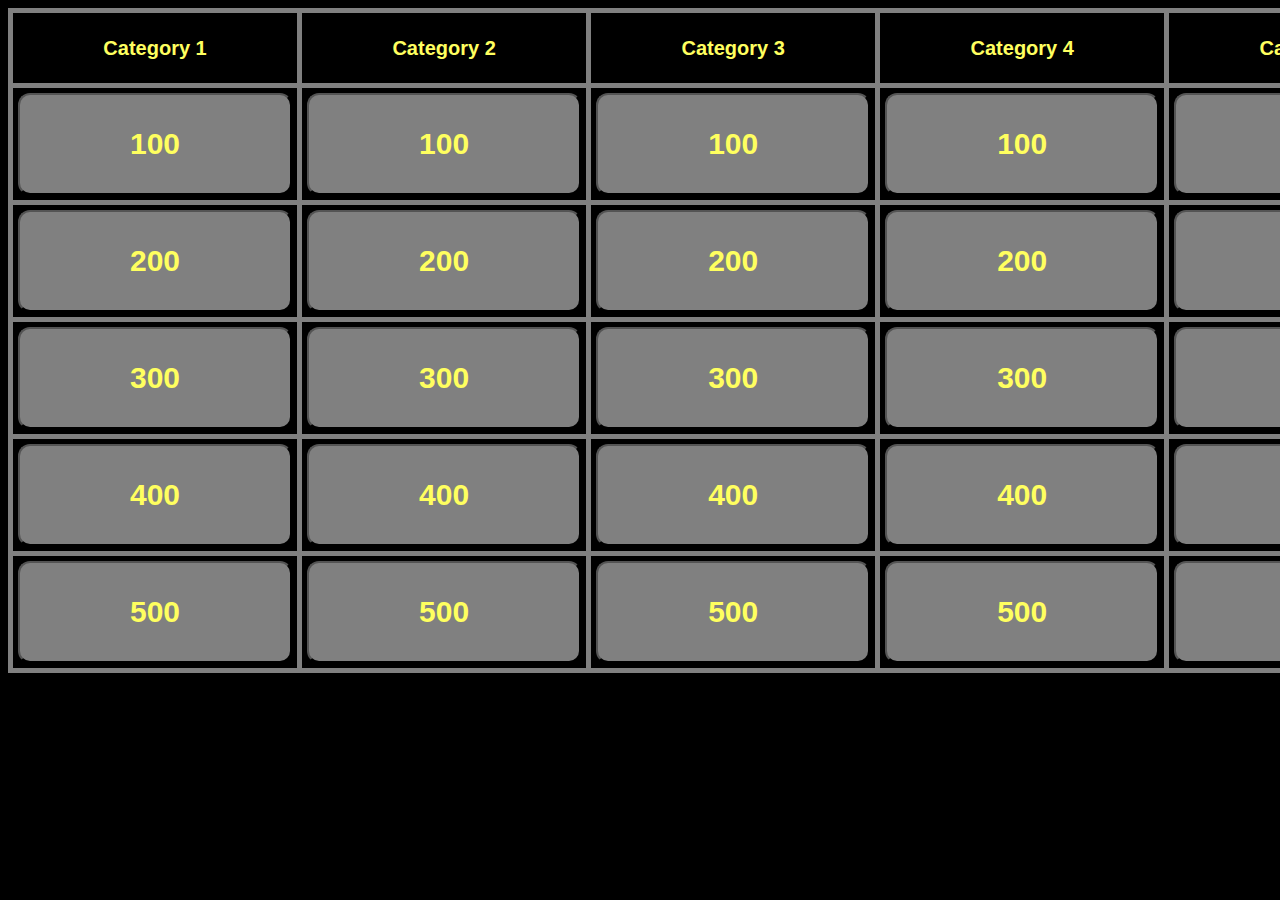
<file: jeopardy.html>
<!DOCTYPE html>
<html>
	<head>
	<link rel="stylesheet" href="sample.css" media="none" onload="if(media!='all')media='all'">
	<meta http-equiv="Content-Type" content="text/html; charset=utf-8" />
		<title>Let's play Jeopardy!</title>
	</head>
	<body onload="changeText()">
		<table id="game" cellspacing="5" cellpadding="0">
			<thead>
				<tr>
					<th><div id="cat1" class="catOne">Category 1</div></th>
					<th><div id="cat2"></div>Category 2</th>
					<th><div id="cat3"></div>Category 3</th>
					<th><div id="cat4"></div>Category 4</th>
					<th><div id="cat5"></div>Category 5</th>
				</tr>
			</thead>
			<tbody>
				<tr>
					
					<td id="cell">
						<button id="myBtn00"><h3>100</h3></button>
					</td>
					
					<div id="myModal" class="modal">
						<span class="close">&times;</span>
							<div class="modal-content">Question1</div>
							<div class="modal-content">Answer2</div>
					</div>
					
					<td id="cell">
						<button id="myBtn01"><h3>100</h3></button>
					</td>
					
					<div id="myModal" class="modal">
						<span class="close">&times;</span>
							<div class="modal-content">Question1</div>
							<div class="modal-content">Answer1</div>
					</div>
					
					<td id="cell">
						<button id="myBtn02"><h3>100</h3></button>
					</td>
					
					<div id="myModal" class="modal">
						<span class="close">&times;</span>
							<div class="modal-content">Question1</div>
							<div class="modal-content">Answer1</div>
					</div>
					
					<td id="cell">
						<button id="myBtn03"><h3>100</h3></button>
					</td>
					
					<div id="myModal" class="modal">
						<span class="close">&times;</span>
							<div class="modal-content">Question1</div>
							<div class="modal-content">Answer1</div>
					</div>
					
					<td id="cell">
						<button id="myBtn04"><h3>100</h3></button>
					</td>
					
					<div id="myModal" class="modal">
						<span class="close">&times;</span>
							<div class="modal-content">Question1</div>
							<div class="modal-content">Answer1</div>
					</div>
						
				</tr>
				
				<tr>
					
					<td id="cell">
						<button id="myBtn10"><h3>200</h3></button>
					</td>
					
					<div id="myModal" class="modal">
						<span class="close">&times;</span>
							<div class="modal-content">Question1</div>
							<div class="modal-content">Answer2</div>
					</div>
					
					<td id="cell">
						<button id="myBtn11"><h3>200</h3></button>
					</td>
					
					<div id="myModal" class="modal">
						<span class="close">&times;</span>
							<div class="modal-content">Question1</div>
							<div class="modal-content">Answer1</div>
					</div>
					
					<td id="cell">
						<button id="myBtn12"><h3>200</h3></button>
					</td>
					
					<div id="myModal" class="modal">
						<span class="close">&times;</span>
							<div class="modal-content">Question1</div>
							<div class="modal-content">Answer1</div>
					</div>
					
					<td id="cell">
						<button id="myBtn13"><h3>200</h3></button>
					</td>
					
					<div id="myModal" class="modal">
						<span class="close">&times;</span>
							<div class="modal-content">Question1</div>
							<div class="modal-content">Answer1</div>
					</div>
					
					<td id="cell">
						<button id="myBtn14"><h3>200</h3></button>
					</td>
					
					<div id="myModal" class="modal">
						<span class="close">&times;</span>
							<div class="modal-content">Question1</div>
							<div class="modal-content">Answer1</div>
					</div>
				
				</tr>
		
				<tr>
						
					<td id="cell">
						<button id="myBtn20"><h3>300</h3></button>
					</td>
					
					<div id="myModal" class="modal">
						<span class="close">&times;</span>
							<div class="modal-content">Question1</div>
							<div class="modal-content">Answer2</div>
					</div>
					
					<td id="cell">
						<button id="myBtn21"><h3>300</h3></button>
					</td>
					
					<div id="myModal" class="modal">
						<span class="close">&times;</span>
							<div class="modal-content">Question1</div>
							<div class="modal-content">Answer1</div>
					</div>
					
					<td id="cell">
						<button id="myBtn22"><h3>300</h3></button>
					</td>
					
					<div id="myModal" class="modal">
						<span class="close">&times;</span>
							<div class="modal-content">Question1</div>
							<div class="modal-content">Answer1</div>
					</div>
					
					<td id="cell">
						<button id="myBtn23"><h3>300</h3></button>
					</td>
					
					<div id="myModal" class="modal">
						<span class="close">&times;</span>
							<div class="modal-content">Question1</div>
							<div class="modal-content">Answer1</div>
					</div>
					
					<td id="cell">
						<button id="myBtn24"><h3>300</h3></button>
					</td>
					
					<div id="myModal" class="modal">
						<span class="close">&times;</span>
							<div class="modal-content">Question1</div>
							<div class="modal-content">Answer1</div>
					</div>
					
				</tr>
			
				<tr>
						
					<td id="cell">
						<button id="myBtn30"><h3>400</h3></button>
					</td>
					
					<div id="myModal" class="modal">
						<span class="close">&times;</span>
							<div class="modal-content">Question1</div>
							<div class="modal-content">Answer2</div>
					</div>
					
					<td id="cell">
						<button id="myBtn31"><h3>400</h3></button>
					</td>
					
					<div id="myModal" class="modal">
						<span class="close">&times;</span>
							<div class="modal-content">Question1</div>
							<div class="modal-content">Answer1</div>
					</div>
					
					<td id="cell">
						<button id="myBtn32"><h3>400</h3></button>
					</td>
					
					<div id="myModal" class="modal">
						<span class="close">&times;</span>
							<div class="modal-content">Question1</div>
							<div class="modal-content">Answer1</div>
					</div>
					
					<td id="cell">
						<button id="myBtn33"><h3>400</h3></button>
					</td>
					
					<div id="myModal" class="modal">
						<span class="close">&times;</span>
							<div class="modal-content">Question1</div>
							<div class="modal-content">Answer1</div>
					</div>
					
					<td id="cell">
						<button id="myBtn34"><h3>400</h3></button>
					</td>
					
					<div id="myModal" class="modal">
						<span class="close">&times;</span>
							<div class="modal-content">Question1</div>
							<div class="modal-content">Answer1</div>
					</div>
					
				</tr>
			
				<tr>
					
					<td id="cell">
						<button id="myBtn40"><h3>500</h3></button>
					</td>
					
					<div id="myModal" class="modal">
						<span class="close">&times;</span>
							<div class="modal-content">Question1</div>
							<div class="modal-content">Answer2</div>
					</div>
					
					<td id="cell">
						<button id="myBtn41"><h3>500</h3></button>
					</td>
					
					<div id="myModal" class="modal">
						<span class="close">&times;</span>
							<div class="modal-content">Question1</div>
							<div class="modal-content">Answer1</div>
					</div>
					
					<td id="cell">
						<button id="myBtn42"><h3>500</h3></button>
					</td>
					
					<div id="myModal" class="modal">
						<span class="close">&times;</span>
							<div class="modal-content">Question1</div>
							<div class="modal-content">Answer1</div>
					</div>
					
					<td id="cell">
						<button id="myBtn43"><h3>500</h3></button>
					</td>
					
					<div id="myModal" class="modal">
						<span class="close">&times;</span>
							<div class="modal-content">Question1</div>
							<div class="modal-content">Answer1</div>
					</div>
					
					<td id="cell">
						<button id="myBtn44"><h3>500</h3></button>
					</td>
					
					<div id="myModal" class="modal">
						<span class="close">&times;</span>
							<div class="modal-content">Question1</div>
							<div class="modal-content">Answer1</div>
					</div>
					
				</tr>
			
			</tbody>
		</table>
		<script src="sample.js"></script>
	</body>
</html>
</file>
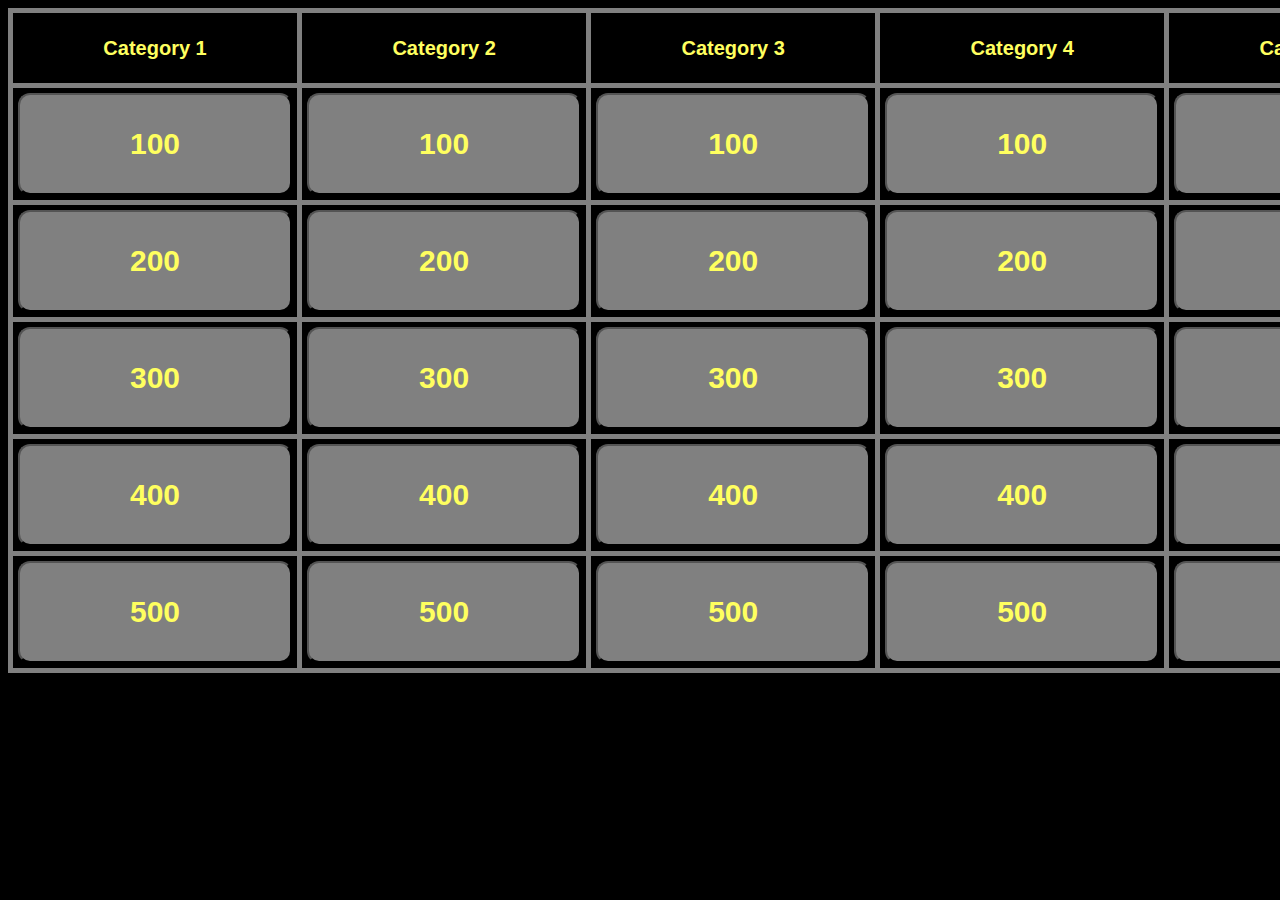
<file: Sample.html>
<!DOCTYPE html>
<html>
	<head>
	<link rel="stylesheet" href="sample.css" media="none" onload="if(media!='all')media='all'">
	<meta http-equiv="Content-Type" content="text/html; charset=utf-8" />
		<title>Jeopardy!</title>
	</head>
	<body onload="changeText()">
		<table id="game" cellspacing="5" cellpadding="0">
			<thead>
				<tr>
					<th><div id="cat1" class="catOne">Category 1</div></th>
					<th><div id="cat2"></div>Category 2</th>
					<th><div id="cat3"></div>Category 3</th>
					<th><div id="cat4"></div>Category 4</th>
					<th><div id="cat5"></div>Category 5</th>
				</tr>
			</thead>
			<tbody>
				<tr>
					
					<td id="cell">
						<button id="myBtn00"><h3>100</h3></button>
					</td>
					
					<div id="myModal" class="modal">
						<span class="close">&times;</span>
							<div class="modal-content">Question1</div>
							<div class="modal-content">Answer2</div>
					</div>
					
					<td id="cell">
						<button id="myBtn01"><h3>100</h3></button>
					</td>
					
					<div id="myModal" class="modal">
						<span class="close">&times;</span>
							<div class="modal-content">Question1</div>
							<div class="modal-content">Answer1</div>
					</div>
					
					<td id="cell">
						<button id="myBtn02"><h3>100</h3></button>
					</td>
					
					<div id="myModal" class="modal">
						<span class="close">&times;</span>
							<div class="modal-content">Question1</div>
							<div class="modal-content">Answer1</div>
					</div>
					
					<td id="cell">
						<button id="myBtn03"><h3>100</h3></button>
					</td>
					
					<div id="myModal" class="modal">
						<span class="close">&times;</span>
							<div class="modal-content">Question1</div>
							<div class="modal-content">Answer1</div>
					</div>
					
					<td id="cell">
						<button id="myBtn04"><h3>100</h3></button>
					</td>
					
					<div id="myModal" class="modal">
						<span class="close">&times;</span>
							<div class="modal-content">Question1</div>
							<div class="modal-content">Answer1</div>
					</div>
						
				</tr>
				
				<tr>
					
					<td id="cell">
						<button id="myBtn10"><h3>200</h3></button>
					</td>
					
					<div id="myModal" class="modal">
						<span class="close">&times;</span>
							<div class="modal-content">Question1</div>
							<div class="modal-content">Answer2</div>
					</div>
					
					<td id="cell">
						<button id="myBtn11"><h3>200</h3></button>
					</td>
					
					<div id="myModal" class="modal">
						<span class="close">&times;</span>
							<div class="modal-content">Question1</div>
							<div class="modal-content">Answer1</div>
					</div>
					
					<td id="cell">
						<button id="myBtn12"><h3>200</h3></button>
					</td>
					
					<div id="myModal" class="modal">
						<span class="close">&times;</span>
							<div class="modal-content">Question1</div>
							<div class="modal-content">Answer1</div>
					</div>
					
					<td id="cell">
						<button id="myBtn13"><h3>200</h3></button>
					</td>
					
					<div id="myModal" class="modal">
						<span class="close">&times;</span>
							<div class="modal-content">Question1</div>
							<div class="modal-content">Answer1</div>
					</div>
					
					<td id="cell">
						<button id="myBtn14"><h3>200</h3></button>
					</td>
					
					<div id="myModal" class="modal">
						<span class="close">&times;</span>
							<div class="modal-content">Question1</div>
							<div class="modal-content">Answer1</div>
					</div>
				
				</tr>
		
				<tr>
						
					<td id="cell">
						<button id="myBtn20"><h3>300</h3></button>
					</td>
					
					<div id="myModal" class="modal">
						<span class="close">&times;</span>
							<div class="modal-content">Question1</div>
							<div class="modal-content">Answer2</div>
					</div>
					
					<td id="cell">
						<button id="myBtn21"><h3>300</h3></button>
					</td>
					
					<div id="myModal" class="modal">
						<span class="close">&times;</span>
							<div class="modal-content">Question1</div>
							<div class="modal-content">Answer1</div>
					</div>
					
					<td id="cell">
						<button id="myBtn22"><h3>300</h3></button>
					</td>
					
					<div id="myModal" class="modal">
						<span class="close">&times;</span>
							<div class="modal-content">Question1</div>
							<div class="modal-content">Answer1</div>
					</div>
					
					<td id="cell">
						<button id="myBtn23"><h3>300</h3></button>
					</td>
					
					<div id="myModal" class="modal">
						<span class="close">&times;</span>
							<div class="modal-content">Question1</div>
							<div class="modal-content">Answer1</div>
					</div>
					
					<td id="cell">
						<button id="myBtn24"><h3>300</h3></button>
					</td>
					
					<div id="myModal" class="modal">
						<span class="close">&times;</span>
							<div class="modal-content">Question1</div>
							<div class="modal-content">Answer1</div>
					</div>
					
				</tr>
			
				<tr>
						
					<td id="cell">
						<button id="myBtn30"><h3>400</h3></button>
					</td>
					
					<div id="myModal" class="modal">
						<span class="close">&times;</span>
							<div class="modal-content">Question1</div>
							<div class="modal-content">Answer2</div>
					</div>
					
					<td id="cell">
						<button id="myBtn31"><h3>400</h3></button>
					</td>
					
					<div id="myModal" class="modal">
						<span class="close">&times;</span>
							<div class="modal-content">Question1</div>
							<div class="modal-content">Answer1</div>
					</div>
					
					<td id="cell">
						<button id="myBtn32"><h3>400</h3></button>
					</td>
					
					<div id="myModal" class="modal">
						<span class="close">&times;</span>
							<div class="modal-content">Question1</div>
							<div class="modal-content">Answer1</div>
					</div>
					
					<td id="cell">
						<button id="myBtn33"><h3>400</h3></button>
					</td>
					
					<div id="myModal" class="modal">
						<span class="close">&times;</span>
							<div class="modal-content">Question1</div>
							<div class="modal-content">Answer1</div>
					</div>
					
					<td id="cell">
						<button id="myBtn34"><h3>400</h3></button>
					</td>
					
					<div id="myModal" class="modal">
						<span class="close">&times;</span>
							<div class="modal-content">Question1</div>
							<div class="modal-content">Answer1</div>
					</div>
					
				</tr>
			
				<tr>
					
					<td id="cell">
						<button id="myBtn40"><h3>500</h3></button>
					</td>
					
					<div id="myModal" class="modal">
						<span class="close">&times;</span>
							<div class="modal-content">Question1</div>
							<div class="modal-content">Answer2</div>
					</div>
					
					<td id="cell">
						<button id="myBtn41"><h3>500</h3></button>
					</td>
					
					<div id="myModal" class="modal">
						<span class="close">&times;</span>
							<div class="modal-content">Question1</div>
							<div class="modal-content">Answer1</div>
					</div>
					
					<td id="cell">
						<button id="myBtn42"><h3>500</h3></button>
					</td>
					
					<div id="myModal" class="modal">
						<span class="close">&times;</span>
							<div class="modal-content">Question1</div>
							<div class="modal-content">Answer1</div>
					</div>
					
					<td id="cell">
						<button id="myBtn43"><h3>500</h3></button>
					</td>
					
					<div id="myModal" class="modal">
						<span class="close">&times;</span>
							<div class="modal-content">Question1</div>
							<div class="modal-content">Answer1</div>
					</div>
					
					<td id="cell">
						<button id="myBtn44"><h3>500</h3></button>
					</td>
					
					<div id="myModal" class="modal">
						<span class="close">&times;</span>
							<div class="modal-content">Question1</div>
							<div class="modal-content">Answer1</div>
					</div>
					
				</tr>
			
			</tbody>
		</table>
		<script src="sample.js"></script>
	</body>
</html>
</file>
<file: sample.css>
.modal {
    display: none;
    position: fixed;
    z-index: 1;
    left: 0;
    top: 0;
    width: 100%;
    height: 100%;
    background-color: rgb(0,0,0);
    background-color: rgba(0,0,0,0.4);
}

.modal-content {
    background-color: #fefefe;
    margin: 15% auto; 
    padding: 20px;
    border: 1px solid #888;
    width: 80%;
}

.close {
    color: #aaa;
    float: right;
    font-size: 28px;
    font-weight: bold;
}

.close:hover,
.close:focus {
    color: black;
    text-decoration: none;
    cursor: pointer;
}

body {
	background-color:black;	
	height:100%;
	font-family:Verdana, Arial, Helvetica, sans-serif;
}

#game {
	width:100%;
	background-color:gray;
	padding:0;
	margin:0;
	margin:auto;
	font-size:16px;
}

#game textarea {
	width:90%;
	height:30px;
	font-size:18px;
	line-height:22px;
}

#game h3 {
	color:#ffff5f;
	text-align:center;
	font-size:30px;
	font-weight:bold;
}

#game tbody td, #game thead th {
	vertical-align: middle;
	background-color:black;
	padding:5px;
	text-align:center;
	width:19%;
	color:#ffff5f;
	height:60px;
	font-size:20px;
}

button {
	background-color: gray;
	padding: 2px 110px;
	border-radius: 12px;
}

button:hover {
	background-color: black;
}
</file>
